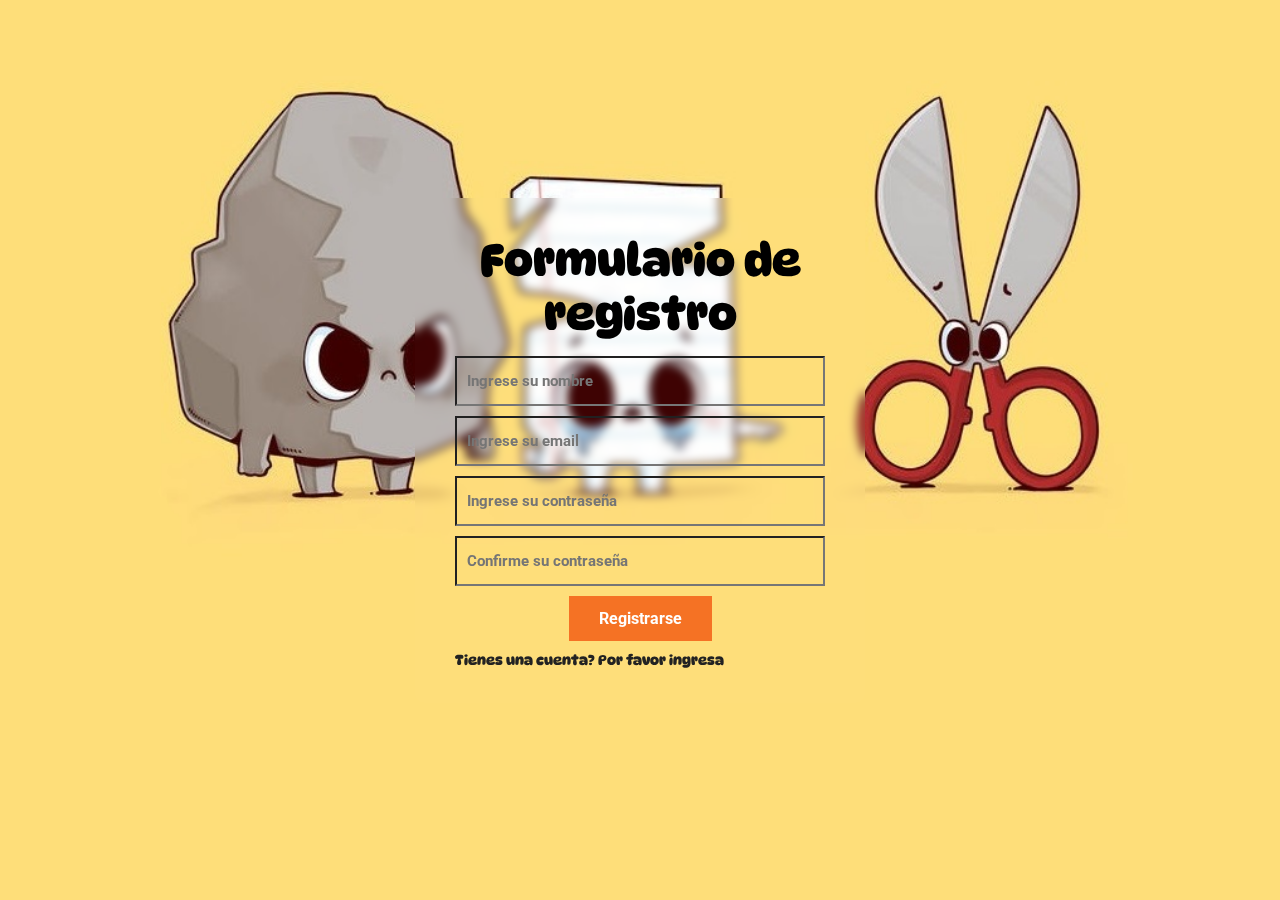
<file: index.html>
<!DOCTYPE html>
<html lang="es">
<head>
	<meta charset="UTF-8">
	<meta http-equiv="X-UA-Compatible" content="IE=edge">
	<meta name="viewport" content="width=device-width, initial-scale=1.0">
	<link rel="stylesheet" href="./css/style.css">
	<title>Formulario de Registro</title>
</head>
<body>
	<div class="main-parent">
		<div class="form-wrap">
			<form action = "">
				<h1>Formulario de registro</h1>
				<div class="single-input">
					<input required type="text" id="nombre" placeholder="Ingrese su nombre">
				</div>
				<div class="single-input">
					<input required type="email" id="email" placeholder="Ingrese su email">
				</div>
				<div class="single-input">
					<input required type="password" id="contraseña" placeholder="Ingrese su contraseña">
				</div>
				<div class="single-input">
					<input required type="password" id="ccontraseña" placeholder="Confirme su contraseña">
				</div>
				<div class="registro-button">
					<button class="button">Registrarse</button>
				</div>
				<div class="account-have"> 
					<a href="./pages/login.html"><b>Tienes una cuenta? Por favor ingresa</b></a>
				</div>
			</form>
		</div>
	</div>

		<script src="./js/sweetalert.js"></script>
		<script src="./js/app.js"></script>
</body>
</html>
</file>
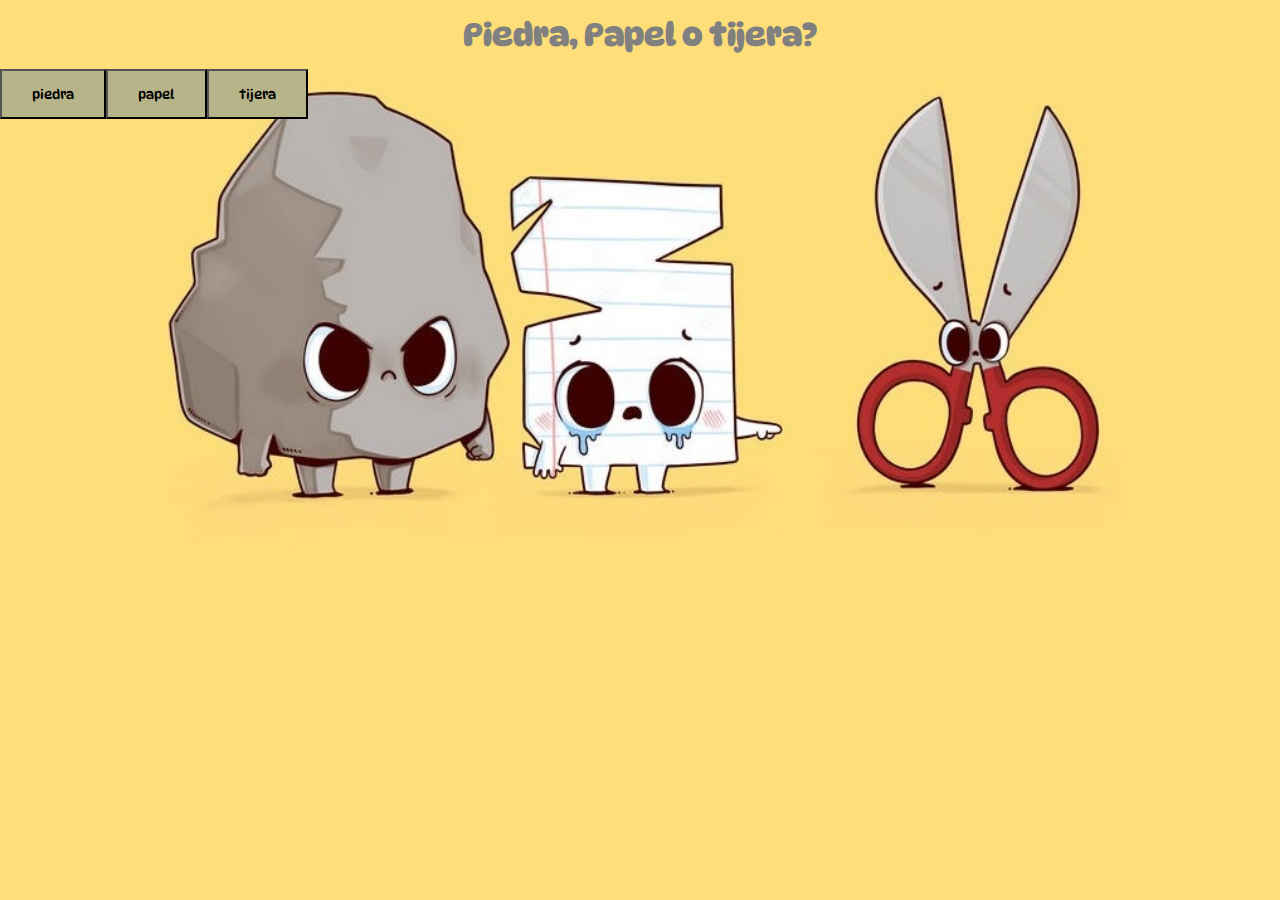
<file: pages/game.html>
<!DOCTYPE html>
<html lang="es">
<head>
	<meta charset="UTF-8">
	<meta http-equiv="X-UA-Compatible" content="IE=edge">
	<meta name="viewport" content="width=device-width, initial-scale=1.0">
	<link rel="stylesheet" href="../css/style.css">
	<title>Inicio</title>
	<style>
		body {background-image: url(../img/img1.1.jpg);background-size: cover;}
		button {padding: 15px 30px; background-color: #b8b48a; justify-content:right;}
		h1 {text-align: center; margin: 15px; color: grey}
		h2 {margin: 400px; color: rgb(207, 98, 104);}
	</style>
</head>

<body>
	<h1>Piedra, Papel o tijera?</h1>
	<div id="choices"></div>
	<h2 id="result"></h2>




	<script src="../js/game.js"></script>
</body>
</html>
</file>
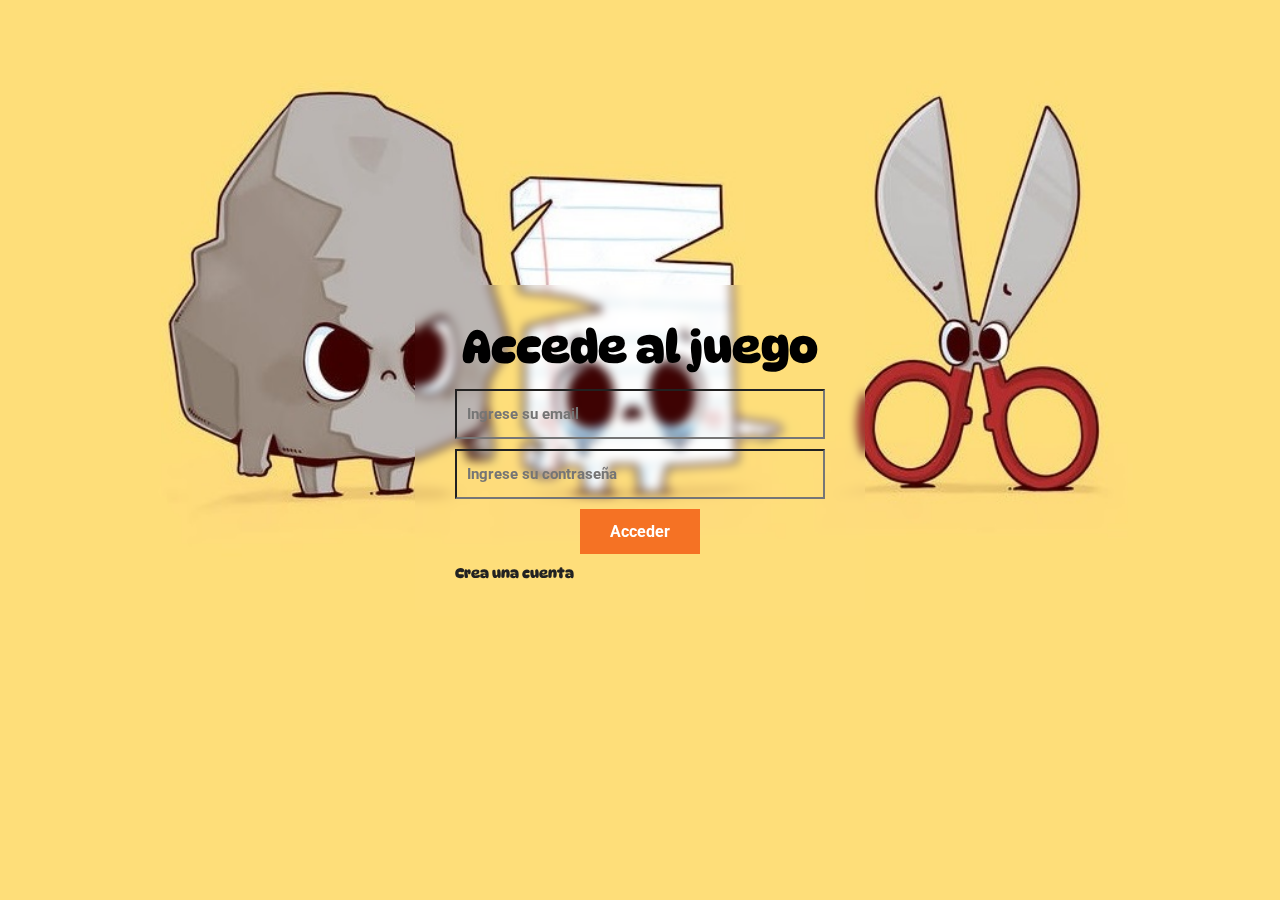
<file: pages/login.html>
<!DOCTYPE html>
<html lang="es">
<head>
	<meta charset="UTF-8">
	<meta http-equiv="X-UA-Compatible" content="IE=edge">
	<meta name="viewport" content="width=device-width, initial-scale=1.0">
	<link rel="stylesheet" href="../css/style.css">
	<title>Inicio</title>
</head>
<body>
	<div class="main-parent">
		<div class="form-wrap">
			<form action = "">
				<h1>Accede al juego</h1>
				<div class="single-input">
					<input required type="email" id="Email" placeholder="Ingrese su email">
				</div>
				<div class="single-input">
					<input required type="password" id="Contraseña" placeholder="Ingrese su contraseña">
				</div>
				<div class="registro-button">
					<button class="button login">Acceder</button>
				</div>
				<div class="account-have">
					<a href="../index.html"><b>Crea una cuenta</b></a>
				</div>
			</form>
		</div>
	</div>

	<script src="../js/sweetalert.js"></script>
	<script src="../js/app.js"></script>
</body>
</html>
</file>
<file: css/style.css>
@import url('https://fonts.googleapis.com/css2?family=DynaPuff&family=Source+Serif+Pro:wght@200&display=swap');
@import url('https://fonts.googleapis.com/css2?family=DynaPuff&family=Roboto:wght@300&family=Source+Serif+Pro:wght@200&display=swap');
*{
	margin: 0;
	padding: 0;
	box-sizing: border-box;
	font-family: 'DynaPuff';
}
.main-parent{
	width: 100%;
	height: 100vh;
	background-image: url(../img/img1.1.jpg);
	background-size: cover;
	background-repeat: no-repeat;
	background-position: top;
	display: flex;
	justify-content: center;
	align-items: center;
}
.main-parent .form-wrap{
	width: 450px;
	background: rgb(255 255 255/1%);
	border-radius: 10px;
	padding: 35px 40px;
	backdrop-filter: blur(5px);
}
.main-parent .form-wrap h1{
	font-size: 45px;
	text-align: center;
	margin-bottom: 15px;
}
.main-parent .form-wrap .single-input input{
	width: 100%;
	padding: 14px 10px;
	border: 1px solid rgba(0,0,0,0,352);
	outline: none;
	background-color: transparent;
	margin-bottom: 10px;
	font-size: 15px;
	font-family: 'Roboto', sans-serif;
	font-weight: bold;
}
.registro-button{
	text-align: center;
}
.registro-button button{
	padding: 13px 30px;
	background-color: #f57224;
	outline: none;
	border: none;
	color: #fff;
	font-family: 'Roboto', sans-serif;
	font-weight: bold;
	font-size: 16px;
	cursor: pointer;
}
.account-have{
	display: flex;
	justify-content: space-between;
	align-items: center;
	font-size: 14px;
	margin-top: 10px;
}
.account-have a{
	color: rgb(34,34,34);
	text-decoration: none;
	font-family: 'Roboto', sans-serif;
	font-weight: bold;
}
</file>
